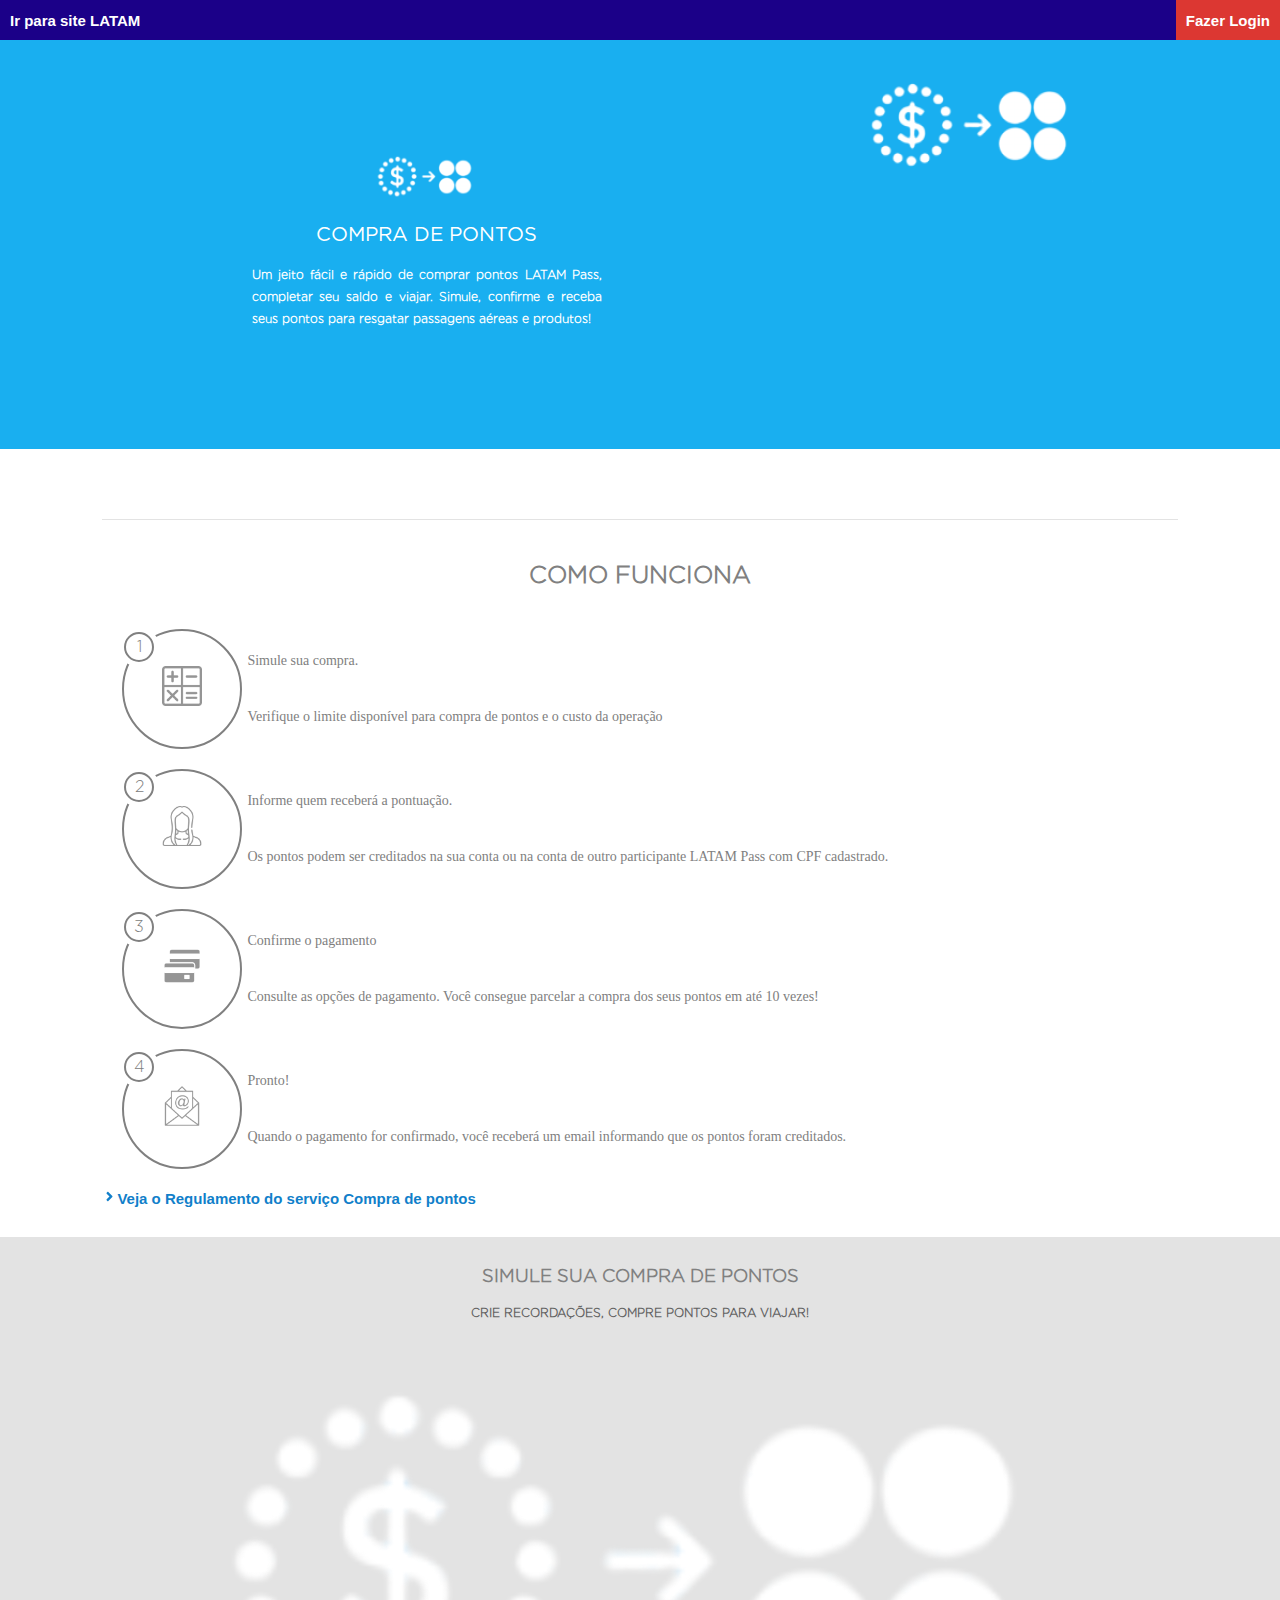
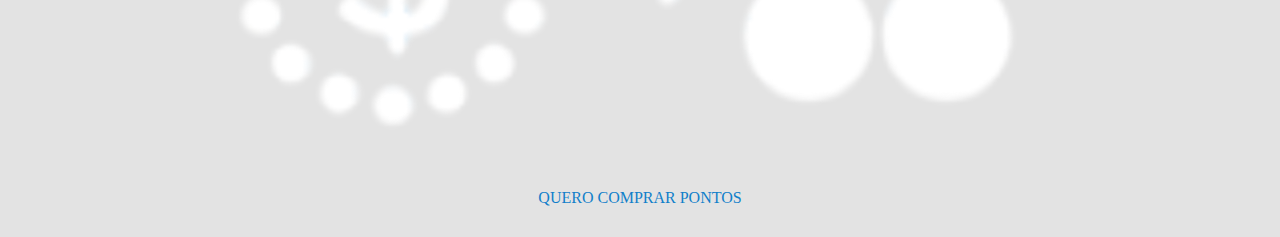
<file: latan.html>
<!DOCTYPE html>
<html lang="pt_br">
<head>
    <meta charset="UTF-8">
    <meta name="viewport" content="width=device-width, initial-scale=1.0">
    <title>Latan</title>
    <link rel="shortcut icon" href="https://s.latamairlines.com/images/seo/favicon.ico">
    <link rel="stylesheet" href="style.css">
    
</head>
<body>
    <header>
        <p>Ir para site LATAM</p>
        <div id="header">
            <p>
                Fazer Login
            </p>
        </div>
    </header>   
        <div id="fora">
            <div id="pt1">
                <img id="img1" src="img/multiplus-icon.5df031e42384ea26a8eb.png" alt="">
                <h1>COMPRA DE PONTOS</h1>
                <P>Um jeito fácil e rápido de comprar pontos LATAM Pass, completar seu saldo e viajar. Simule, confirme e receba seus pontos para resgatar passagens aéreas e produtos!</P>
            </div>
            <div>
                <img id="menu" src="img/multiplus-icon.5df031e42384ea26a8eb.png" alt="menu">
            </div>
        </div>
        <div id="meio">
        <div class="espm">
            <div id="bar" class="espm">
                
                <h2>COMO FUNCIONA</h2>
                <div id="externo1" class="externo">
                    <div id="fig1" class="fig">
                        <div id="cg1" class="cg">
                            <div id="cp1" class="cp">
                                1
                            </div>
                            <img src="img/shortcut/exp1.png" alt="">
                        </div>
                    </div>
                    <div id="exp1" class="paragrafos">
                        <p>Simule sua compra.</p>
                        <p>Verifique o limite disponível para compra de pontos e o custo da operação</p>
                    </div>
                </div>
                <div id="externo2" class="externo">
                    <div id="fig2" class="fig">
                        <div id="cg2" class="cg">
                            <div id="cp2" class="cp">
                                2
                            </div>
                            <img src="img/shortcut/exp2.png" alt="">
                        </div>
                    </div>
                    <div id="exp2" class="paragrafos">
                        <p>Informe quem receberá a pontuação.</p>
                        <p>Os pontos podem ser creditados na sua conta ou na conta de outro participante LATAM Pass com CPF cadastrado.</p>
                    </div>
                </div>
                <div id="externo3" class="externo">
                    <div id="fig3" class="fig">
                        <div id="cg3" class="cg">
                            <div id="cp3" class="cp">
                                3
                            </div>
                            <img src="img/shortcut/exp3.png" alt="">
                        </div>
                    </div>
                    <div id="exp3" class="paragrafos">
                        <p>Confirme o pagamento</p>
                        <p>Consulte as opções de pagamento. Você consegue parcelar a compra dos seus pontos em até 10 vezes!</p>
                    </div>
                </div>
                <div id="externo4" class="externo">
                    <div id="fig4" class="fig">
                        <div id="cg4" class="cg">
                            <div id="cp4" class="cp">
                                4
                            </div>
                            <img src="img/shortcut/exp4.png" alt="">
                        </div>
                    </div>
                    <div id="exp4" class="paragrafos">
                        <p>Pronto!</p>
                        <p>Quando o pagamento for confirmado, você receberá um email informando que os pontos foram creditados.</p>
                    </div>
                </div>
            </div>
        </div>
        <p><svg id="st" stroke="currentColor" fill="currentColor" stroke-width="0" viewBox="0 0 256 512" height="1em" width="1em" xmlns="http://www.w3.org/2000/svg"><path d="M224.3 273l-136 136c-9.4 9.4-24.6 9.4-33.9 0l-22.6-22.6c-9.4-9.4-9.4-24.6 0-33.9l96.4-96.4-96.4-96.4c-9.4-9.4-9.4-24.6 0-33.9L54.3 103c9.4-9.4 24.6-9.4 33.9 0l136 136c9.5 9.4 9.5 24.6.1 34z"></path></svg><a href="https://d3rwujusajfqlr.cloudfront.net/uploads/63e52a7c4e6c6_regulamento-facilidades.pdf">Veja o Regulamento do serviço Compra de pontos</a></p>
</div>
<div id="simulador">
    <h2>
        SIMULE SUA COMPRA DE PONTOS
    </h2>
    <h3>
        CRIE RECORDAÇÕES, COMPRE PONTOS PARA VIAJAR!
    </h3>
    <img src="img/multiplus-icon.5df031e42384ea26a8eb.png" alt="">
    <a href="">QUERO COMPRAR PONTOS</a>
</div>
<footer>
    
</footer>
</body>
</html>
</file>
<file: style.css>
@font-face {
    font-family:'Gotanbook';
    src: url(fontes/Gotham/Gotham-Book.otf), format(otf);
}
@font-face {
    font-family:'Gotanlight';
    src: url(fontes/Gotham/Gotham-Light.otf), format(otf);
}
@font-face {
    font-family:'trebuc';
    src: url(fontes/trebuc/trebuc.ttf), format(ttf);
}
@font-face {
    font-family:trebucitali;
    src: url(fontes/trebuc/Trebuchet-MS-Italic.ttf), format(ttf);
}
@media (min-width:850px)
{
    div#fora{
        justify-content: space-evenly;
        flex-direction: row;
        flex-wrap: nowrap;
    }
}
@media (max-width:851px)
{
    div#fora{
        flex-wrap: nowrap;
        flex-direction: column;
        align-items: center;
    }
}
@media (min-width:850px)
{
    option
    {
        font-size: 20px;
    }
}
@media (max-width:849px)
{
    option
    {
        font-size: 2.5vw;
    }
}
*
{
    box-sizing: border-box;
    margin: 0px;
    padding:0px;
}
p{    color:white;
    font-family:'Segoe UI', Tahoma, Geneva, Verdana, sans-serif;
}
header
{ display: flex;
    height: 40px;
    width: 100%;
    max-width:100vw;
    background-color:rgb(27,0,136);
    justify-content: space-between;
    align-items: center; 
}
header>p
{
    color:white;
    font-family:'Segoe UI', Tahoma, Geneva, Verdana, sans-serif;
    font-weight:600 ;
    padding: 0px 10px;
    font-size: 15px;
    letter-spacing: 0px;
}
div#header
{
    background-color: rgb(220,55,50);
    display:block;
    height: 40px;
    align-items: center;
    display: flex;
    padding: 0px 10px;
    letter-spacing: 0px;
}





.login-container {
    max-width: 90%;
    background: #fff;
    padding: 20px;
    border-radius: 8px;
    box-shadow: 0 4px 8px rgba(0,0,0,0.1);
    border: 20px solid rgba(231, 231, 231, 0.897);
}

h2#log
{
    margin-top: 0;
    font-family: 'Gotanlight';
    font-size:18px;
    line-height: 18px; 
    color:#949494;
}

label {
    display: block;
    font-family: 'Segoe UI', Tahoma, Geneva, Verdana, sans-serif;
    color:#949494;
    font-size:12px;
    line-height: 14px;
    font-weight: 600;

}

input {
    height: 40px;
    margin-top: 20px;
    width: 100%;
    padding: 8px;
    margin-bottom: 20px;
    border: 1px solid gray;
    border-radius:15px;
}

button {
    height: 40px;
    margin: 10px 0px 10px 0px;
    width: 100%;
    padding: 10px;
    background-color: #007bff;
    color: #fff;
    border: none;
    border-radius: 4px;
    cursor: pointer;
}

button:hover {
    background-color: #0056b3;
}

#error-message {
    color: red;
    font-size: 0.875em;
    margin-top: 10px;
}

.hidden {
    display: none;
}

div#pt2
{
    display: flex;
    align-items: center;
    justify-content: center;
}

div>p
{
    font-size:15px;
    font-weight: 600;
    color: white;
}
div#meio
{
    max-width:100%;
    padding: 30px 8%;
}
div.espm
{
    margin-top: 40px;
}
div#bar
{
    border-top:1px solid rgb(227,227,227);
}
h2
{
    font-family: 'Gotanlight';
    text-align: center;
    color:gray;
    margin: 40px 0px 40px 0px;
}
div#fora{
    padding: 30px 0px;
   display: flex;
   background-color:rgb(25,175,240);
}
div#pt1
{
    display: flex;
    padding: 30px 65px;
    text-align: center;
    flex-direction: column;
    align-items: center;
}
img#img1
{
    margin-top:50px;
    width: 33%;
    max-width:118.79px;
    max-height:55.43px;
}
div#pt1>h1
{
    font-family:'Gotanbook';
    padding: 20px;
    text-align: center;
    color: white;
    font-size: 20px;
    line-height: 20px;
    font-weight: lighter;
}
div#pt1>p
{
    margin-bottom: 25px;
    height: 100px;
    font-size: 12px;
    line-height: 22px;
    font-family:'Gotanlight';
    text-align:justify;
    max-width: 350px;
}
img#menu
{
    width: 100%;
}
div#exp
{
    margin-top: 125px;
    text-align: center;
}
div.tt p
{
    color: black;
}
.cg
{
    display: block;
    border: 2px solid gray;
    width: 120px;
    height: 120px;
    border-radius: 50%;
    text-align: center;
    position: relative;
}
.cg>img
{
    margin: 35px 0px 0px 0px;
    width: 40px;
    height: 40px;
}
.cp
{
    font-family:'Gotanlight';
    display: flex;
    align-items: center;
    justify-content: center;
    box-shadow: 0px 0px 0px 5px white;
    border:2px solid gray;
    width:30px;
    height:30px;
    color: gray;
    border-radius: 50%;
    background-color: white;
    position:absolute;
    left:0px;
    bottom: 85px    ;
}
div.externo p
{
    color: gray;
}
div.externo
{
    margin: 20px;
    align-items: center;
    display: flex;
}
div.paragrafos
{
    margin-left: 5px;
    display: flex;
    align-items:baseline;
    flex-direction: column;
    color: rgb(164,164,164);
}
div.paragrafos>p
{
    font-family:'Trebuchet MS';
    font-size: 14px;
    font-weight: normal;
    line-height: 16px;
    margin: 20px 0px;
}
#externo1:hover #cg1
{
    border: 2px solid rgb(17,127,202);
}
#externo1:hover #cp1
{
    border: 2px solid rgb(17,127,202);
    color:rgb(17,127,202);
}
#externo1:hover #exp1>p
{

    color: rgb(17,127,202);
}


#externo2:hover #cg2
{
    border: 2px solid rgb(17,127,202);
}
#externo2:hover #cp2
{
    border: 2px solid rgb(17,127,202);
    color: rgb(17,127,202);
}
#externo2:hover #exp2>p
{

    color: rgb(17,127,202);
}


#externo3:hover #cg3
{
    border: 2px solid rgb(17,127,202);
}
#externo3:hover #cp3
{
    border: 2px solid rgb(17,127,202);
    color: rgb(17,127,202);
}
#externo3:hover #exp3>p
{

    color: rgb(17,127,202);
}


#externo4:hover #cg4
{
    border: 2px solid rgb(17,127,202);
}
#externo4:hover #cp4
{
    border: 2px solid rgb(17,127,202);
    color: rgb(17,127,202)blue;
}
#externo4:hover #exp4>p
{

    color: rgb(17,127,202);
}
#st
{
    color: rgb(17,127,202);
}
a
{
    color: rgb(17,127,202);
    text-decoration: none;
}
#simulador
{
    padding: 30px 8%;
    background-color:rgb(227,227,227);
    display: flex;
    text-align: center;
    align-items: center;
    flex-direction: column;
}
#simulador>img
{
    width:75vw;
    height: 35vw;
}
#simulador>h2
{
    font-family:'Gotanlight';
    font-size:18px;
    margin: 0px;
    line-height:18px;
}
#simulador>h3
{
    margin: 20px 0px;
    font-family:'Gotanlight';
    font-size: 12px;
    line-height:16px;
    color:#636363;
}
#igual
{
    font-family:'Gotanbook';
    font-size: 7vw;
    color: #636363;
    font-weight:600;
    margin:0px 6vw;
}

.container {
    padding: 20px;
    display:flex;
    flex-direction: row;
    justify-content: center;
    align-items: center;
}

.labelcon {
    font-size: 11px;
    font-family: 'Gotanbook';
    line-height: 15px;
    color: #636363;
    font-weight: normal;
}

select#pontos {
    border-width: 0px;
    margin: 10px 0;
    padding: 10px;
    background-color:rgb(17,127,202);
    color: white;
    font-size: 2.5vw;
    font-family: 'Gotanbook';
    font-weight:bold;
    max-width:100%;
    border-radius: 10px;
}

.resultado {

    color: #333;
}

.resul
{
    max-width: 100%;
    font-size:3.5vw;
    color: rgb(0, 104, 178);
    font-family: 'gotanbook';
    font-weight: bold;
}


#bt
{
    text-align: center;
    color:white;
    font-family: 'Gotanbook';
    line-height: 16px;
    font-size: 12px;
    border-radius: 3px;
    max-width: max-content;
    padding: 0.454545em 0.909091em;
    background-color: rgb(17,127,202);
}
a#bt:hover
{
    background-color:rgb(51, 144, 206);
}
footer
{
    background: url(img/shortcut/form.png) right top no-repeat #10004f;
}
div#footer
{
    display: flex;
    align-items: flex-start;
    flex-direction: column;
}
div#ctt
{
    max-width:25%;
    padding: 16px ;
}
#ctt>h4
{
    font-family: 'Segoe UI', Tahoma, Geneva, Verdana, sans-serif;
    font-weight: 400;
    font-size:18px;
    line-height: 24px;
    color: white;
    letter-spacing: 0.2px;
    padding: 16px 0px;
}
#ctt>ul>img
{
    margin: 0px 0px;
}
#cttft
{
    padding: 0px 0px 30px 16px;
}
ul>img
{
    width: 25px;
    height: 25px;
    margin-right: 25px;
}
div#local
{
    padding: 30px 10%;
    text-align: center;
    background-color: white;
}
div#local>p
{
    font-family: 'Segoe UI', Tahoma, Geneva, Verdana, sans-serif;
    font-weight: 400;
    text-align: justify;
    font-size: 12px;
    line-height: 18px;
    color: black;
}
</file>
